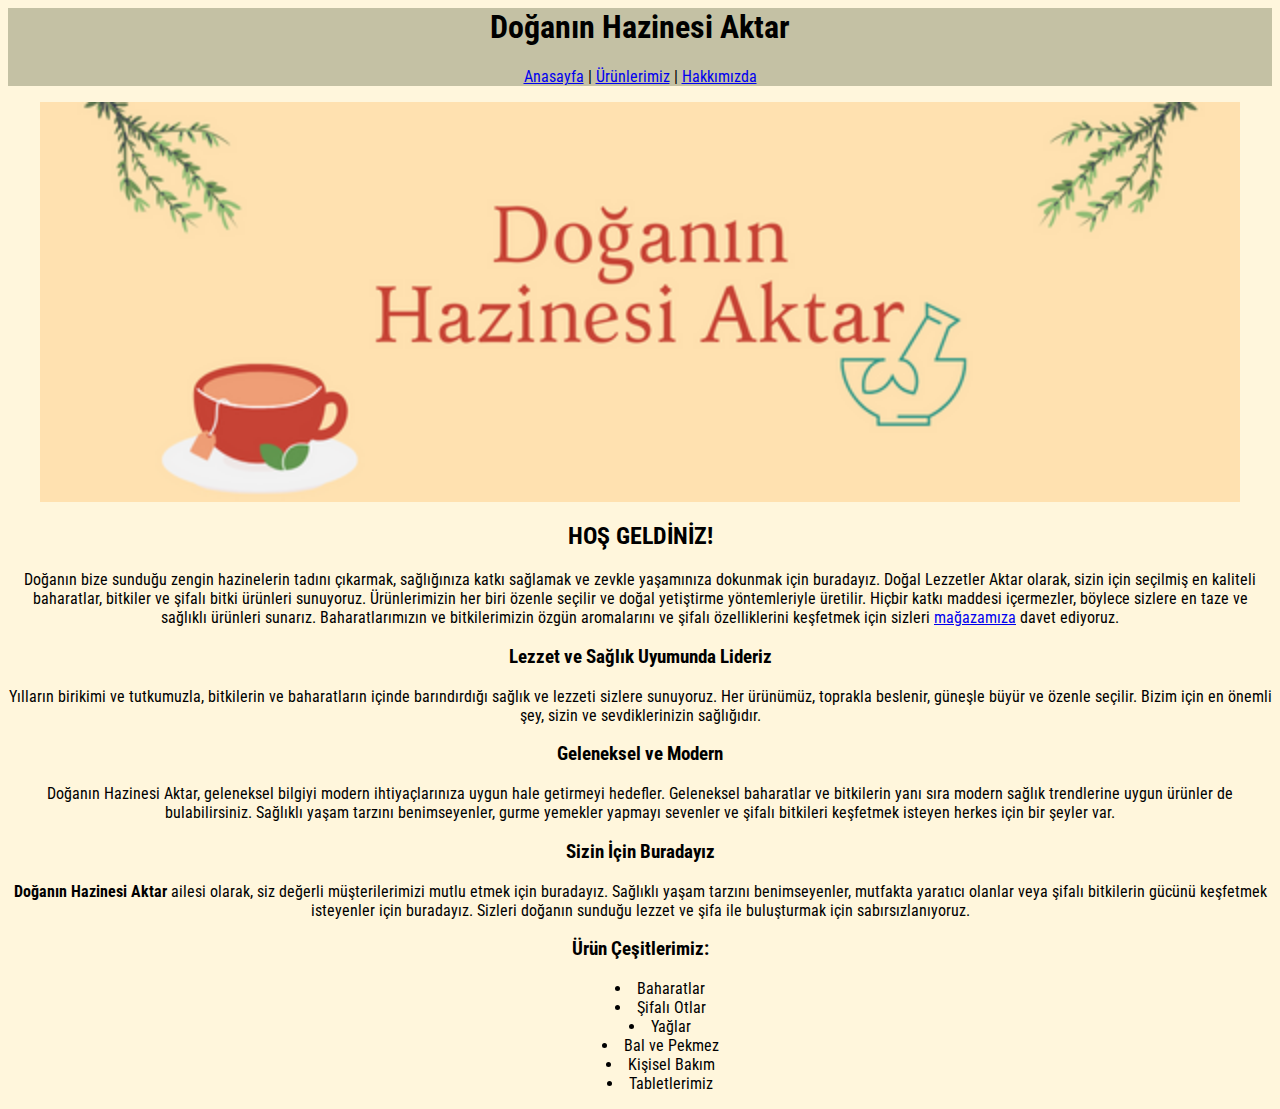
<file: index.html>
<!DOCTYPE html>
<html lang="en">
<head>
    <meta charset="UTF-8">
    <meta name="viewport" content="width=device-width, initial-scale=1.0">
    <title>Doğanın Hazinesi</title>
    <link rel="preconnect" href="https://fonts.googleapis.com">
    <link rel="preconnect" href="https://fonts.gstatic.com" crossorigin>
    <link href="https://fonts.googleapis.com/css2?family=Roboto+Condensed:ital,wght@0,300;0,400;0,700;1,300;1,400&display=swap" rel="stylesheet">
    <link rel="stylesheet" type="text/css" href="/css/style.css">
</head>
<body style="background-color: #FFF6DC;">
    <header style="background-color: #C4C1A4;">
        <h1 class="ortala" style="margin-top: 0;">Doğanın Hazinesi Aktar</h1>
        <nav class="ortala">
            <a href="index.html">Anasayfa</a> | 
            <a href="products.html">Ürünlerimiz</a> |
            <a href="about-us.html">Hakkımızda</a> 
        </nav>
    </header>
    <section class="ortala">
        <img src="/images/banner.png" alt="" width="1200" id="banner">
        <h2>HOŞ GELDİNİZ!</h2>
        <p>Doğanın bize sunduğu zengin hazinelerin tadını çıkarmak, sağlığınıza katkı sağlamak ve zevkle yaşamınıza dokunmak için buradayız. Doğal Lezzetler Aktar olarak, sizin için seçilmiş en kaliteli baharatlar, bitkiler ve şifalı bitki ürünleri sunuyoruz. Ürünlerimizin her biri özenle seçilir ve doğal yetiştirme yöntemleriyle üretilir. Hiçbir katkı maddesi içermezler, böylece sizlere en taze ve sağlıklı ürünleri sunarız. Baharatlarımızın ve bitkilerimizin özgün aromalarını ve şifalı özelliklerini keşfetmek için sizleri <a href="about-us.html">mağazamıza</a> davet ediyoruz.    
        </p>
        <h3>Lezzet ve Sağlık Uyumunda Lideriz</h3>
        <p>Yılların birikimi ve tutkumuzla, bitkilerin ve baharatların içinde barındırdığı sağlık ve lezzeti sizlere sunuyoruz. Her ürünümüz, toprakla beslenir, güneşle büyür ve özenle seçilir. Bizim için en önemli şey, sizin ve sevdiklerinizin sağlığıdır.</p>
        <h3>Geleneksel ve Modern</h3>
        <p>Doğanın Hazinesi Aktar, geleneksel bilgiyi modern ihtiyaçlarınıza uygun hale getirmeyi hedefler. Geleneksel baharatlar ve bitkilerin yanı sıra modern sağlık trendlerine uygun ürünler de bulabilirsiniz. Sağlıklı yaşam tarzını benimseyenler, gurme yemekler yapmayı sevenler ve şifalı bitkileri keşfetmek isteyen herkes için bir şeyler var.</p>
        <h3>Sizin İçin Buradayız</h3>
        <p><b>Doğanın Hazinesi Aktar</b> ailesi olarak, siz değerli müşterilerimizi mutlu etmek için buradayız. Sağlıklı yaşam tarzını benimseyenler, mutfakta yaratıcı olanlar veya şifalı bitkilerin gücünü keşfetmek isteyenler için buradayız. Sizleri doğanın sunduğu lezzet ve şifa ile buluşturmak için sabırsızlanıyoruz.
        </p>
        <section>
            <h3>Ürün Çeşitlerimiz:</h3>
            <ul style="list-style-position: inside;"> <!--listelerin noktalarını ortalamak için list-style-position: inside -->
                <li>Baharatlar</li>
                <li>Şifalı Otlar</li>
                <li>Yağlar</li>
                <li>Bal ve Pekmez</li>
                <li>Kişisel Bakım</li>
                <li>Tabletlerimiz</li>
            </ul>
        </section>
    </section>
</body>
</html>
</file>
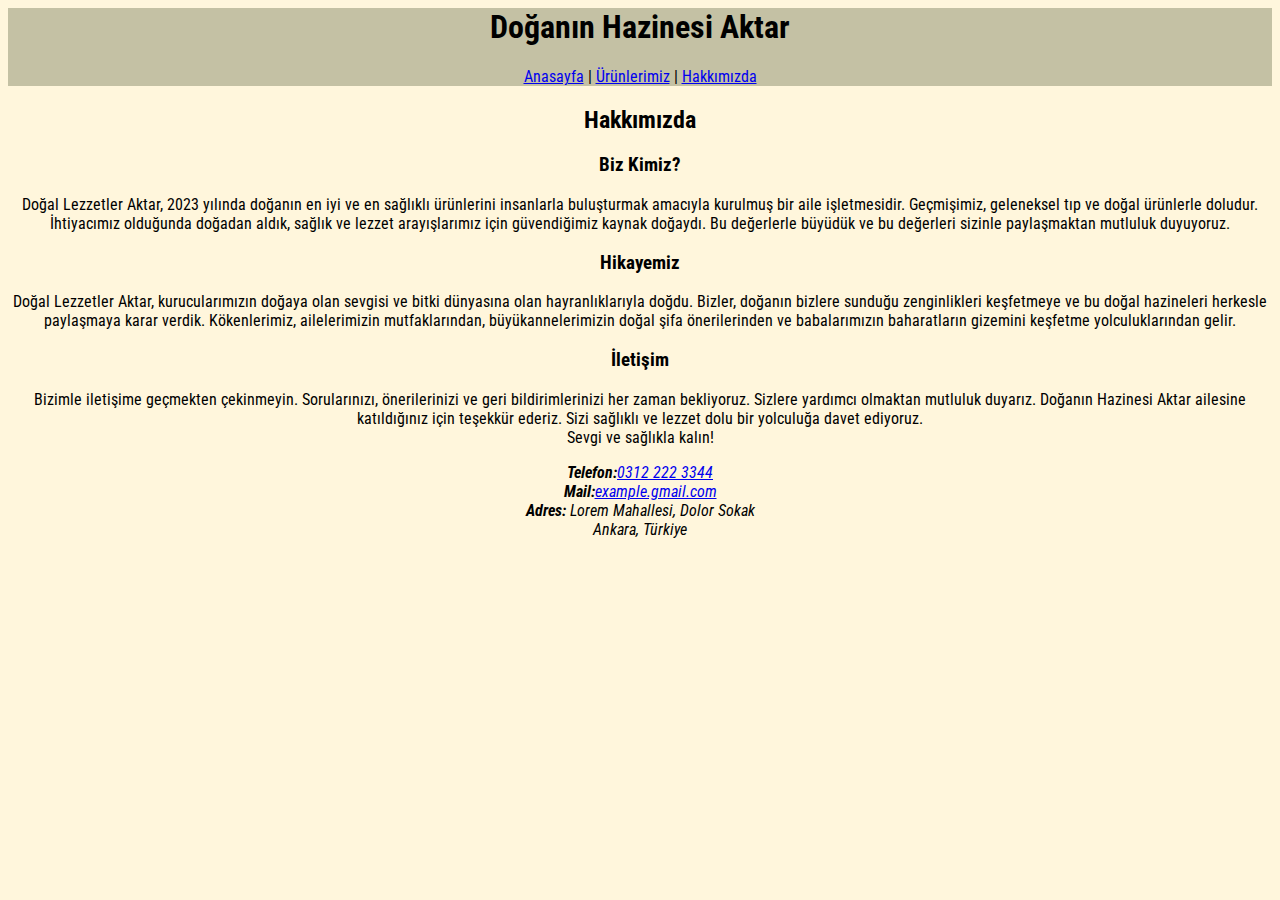
<file: about-us.html>
<!DOCTYPE html>
<html lang="en">
<head>
    <meta charset="UTF-8">
    <meta name="viewport" content="width=device-width, initial-scale=1.0">
    <title>Hakkımızda</title>
    <link rel="preconnect" href="https://fonts.googleapis.com">
    <link rel="preconnect" href="https://fonts.gstatic.com" crossorigin>
    <link href="https://fonts.googleapis.com/css2?family=Roboto+Condensed:ital,wght@0,300;0,400;0,700;1,300;1,400&display=swap" rel="stylesheet">
    <link rel="stylesheet" type="text/css" href="css/style.css">
</head>
<body style="background-color: #FFF6DC;" class="ortala">
    <header style="background-color: #C4C1A4;">
        <h1 style="margin-top: 0;">Doğanın Hazinesi Aktar</h1>
        <nav>
            <a href="index.html">Anasayfa</a> | <!-- list-style-position: inside -->
            <a href="products.html">Ürünlerimiz</a> |
            <a href="about-us.html">Hakkımızda</a> 
        </nav>
    </header>
        <h2>Hakkımızda</h2>
    <section>
        <h3>Biz Kimiz?</h3>
        <p>Doğal Lezzetler Aktar, 2023 yılında doğanın en iyi ve en sağlıklı ürünlerini insanlarla buluşturmak amacıyla kurulmuş bir aile işletmesidir. Geçmişimiz, geleneksel tıp ve doğal ürünlerle doludur. İhtiyacımız olduğunda doğadan aldık, sağlık ve lezzet arayışlarımız için güvendiğimiz kaynak doğaydı. Bu değerlerle büyüdük ve bu değerleri sizinle paylaşmaktan mutluluk duyuyoruz.</p>
        <h3>Hikayemiz</h3>
        <p>Doğal Lezzetler Aktar, kurucularımızın doğaya olan sevgisi ve bitki dünyasına olan hayranlıklarıyla doğdu. Bizler, doğanın bizlere sunduğu zenginlikleri keşfetmeye ve bu doğal hazineleri herkesle paylaşmaya karar verdik. Kökenlerimiz, ailelerimizin mutfaklarından, büyükannelerimizin doğal şifa önerilerinden ve babalarımızın baharatların gizemini keşfetme yolculuklarından gelir.</p>
        <h3>İletişim</h3>
        <p> Bizimle iletişime geçmekten çekinmeyin. Sorularınızı, önerilerinizi ve geri bildirimlerinizi her     zaman bekliyoruz. Sizlere yardımcı olmaktan mutluluk duyarız. Doğanın Hazinesi Aktar ailesine katıldığınız için teşekkür ederiz. Sizi sağlıklı ve lezzet dolu bir yolculuğa davet ediyoruz. <br> 
        Sevgi ve sağlıkla kalın!
        </p>
        <address>
            <b>Telefon:</b><a href="tel:03122223344">0312 222 3344</a> <br>
            <b>Mail:</b><a href="mailto:example.gmail.com">example.gmail.com</a> <br>
            <b>Adres:</b> Lorem Mahallesi, Dolor Sokak <br>
            Ankara, Türkiye 
        </address>
    </section>
</body>
</html>
</file>
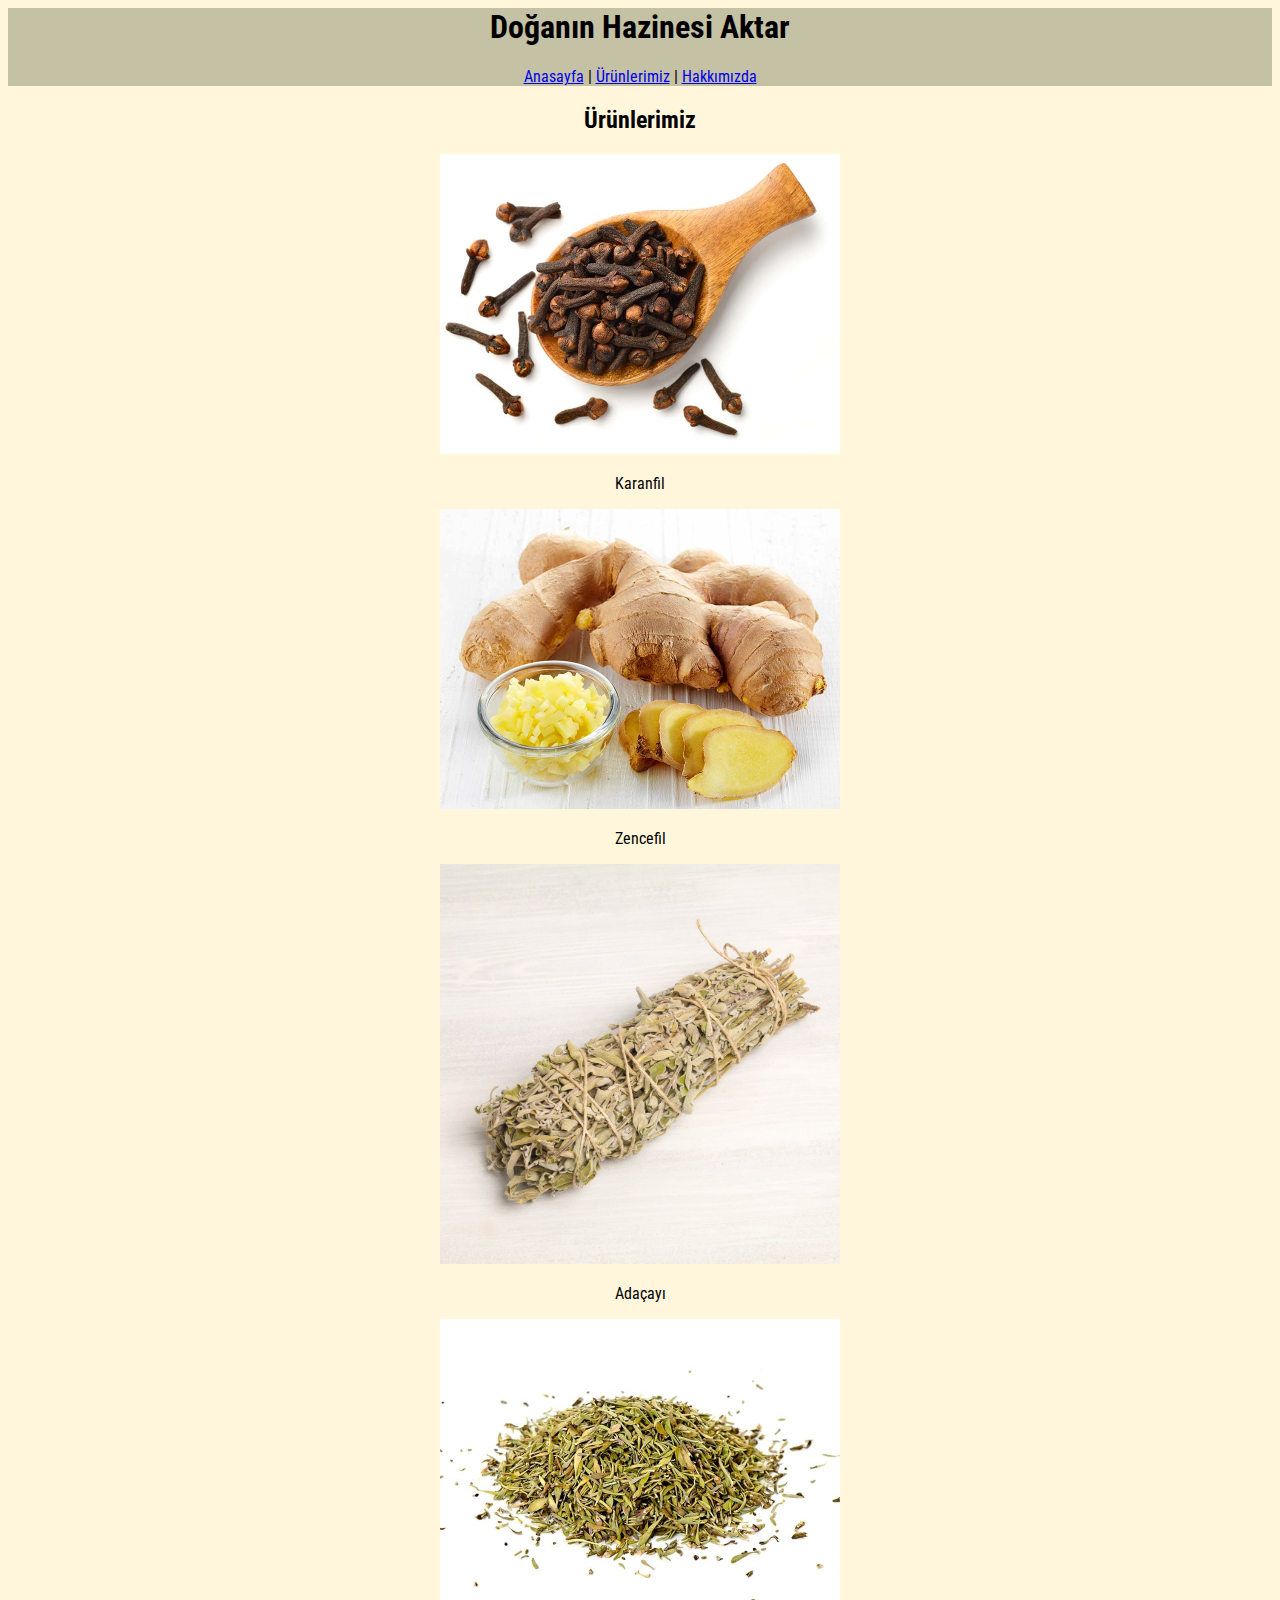
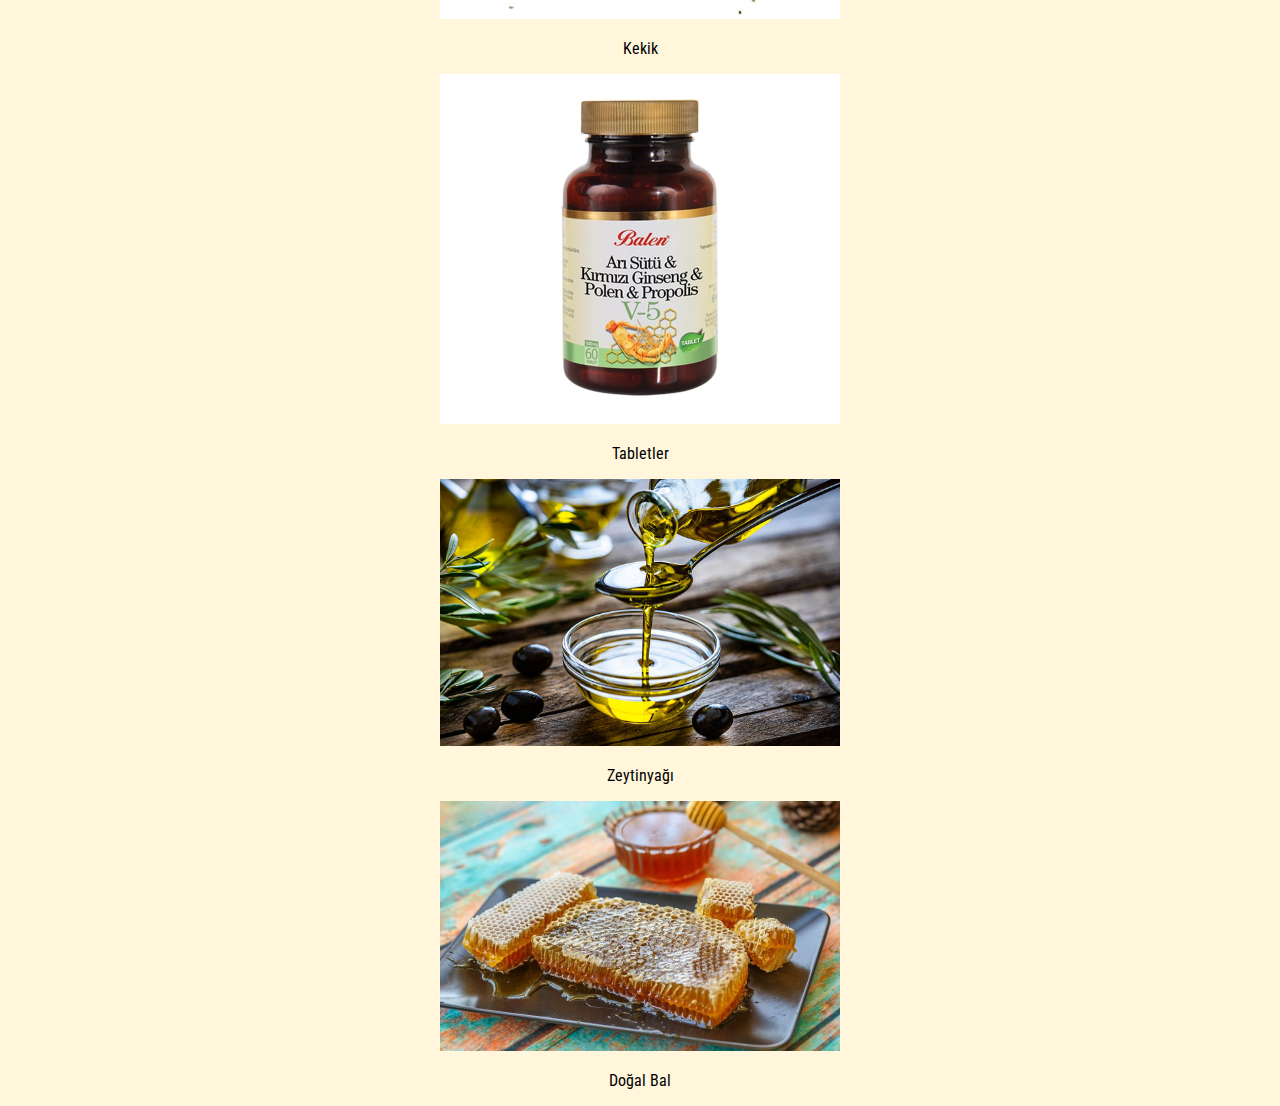
<file: products.html>
<!DOCTYPE html>
<html lang="en">
<head>
    <meta charset="UTF-8">
    <meta name="viewport" content="width=device-width, initial-scale=1.0">
    <title>Ürünlerimiz</title>
    <link rel="preconnect" href="https://fonts.googleapis.com">
    <link rel="preconnect" href="https://fonts.gstatic.com" crossorigin>
    <link href="https://fonts.googleapis.com/css2?family=Roboto+Condensed:ital,wght@0,300;0,400;0,700;1,300;1,400&display=swap" rel="stylesheet">
    <link rel="stylesheet" type="text/css" href="/css/style.css">
</head>
<body style="background-color: #FFF6DC;" class="ortala">
    <header style="background-color: #C4C1A4;">
        <h1 style="margin-top: 0;">Doğanın Hazinesi Aktar</h1>
        <nav>
            <a href="index.html">Anasayfa</a> | <!-- list-style-position: inside -->
            <a href="products.html">Ürünlerimiz</a> |
            <a href="about-us.html">Hakkımızda</a> 
        </nav>
    </header>
    <section class="ortala">
        <h2>Ürünlerimiz</h2>
        <img src="/images/karanfil.jpg" width="400">
        <p>Karanfil</p>
        <img src="/images/zencefil.jpg" width="400">
        <p>Zencefil</p>
        <img src="/images/adacayi.jpg" width="400">
        <p>Adaçayı</p>
        <img src="/images/kekik.jpg" width="400">
        <p>Kekik</p>
        <img src="/images/tabletler.jpg" width="400">
        <p>Tabletler</p>
        <img src="/images/zeytinyağ.jpg" width="400">
        <p>Zeytinyağı</p>
        <img src="/images/bal.jpg" width="400">
        <p>Doğal Bal</p>
    </section>
</body>
</html>
</file>
<file: css/style.css>
#banner {
    margin-left: auto;
    margin-right: auto;
    margin-top: 1em;
    display: block;
}
.ortala {
    text-align: center;
}

body {
    font-family: 'Roboto Condensed', sans-serif;
}
</file>
